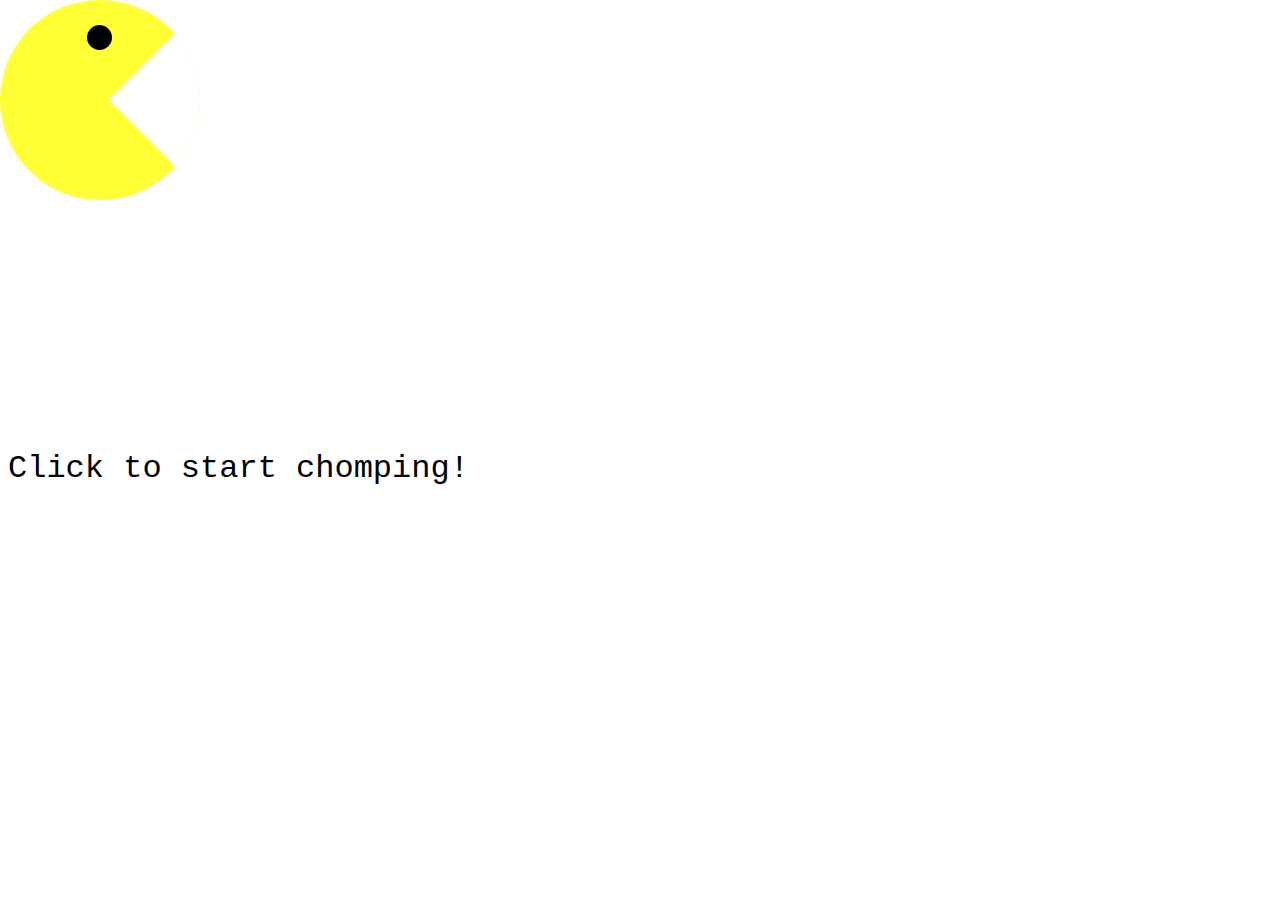
<file: index.html>
<!DOCTYPE html>
<html>
  <head>
    <link rel="stylesheet" href="pacman.css">
  </head>
  <body>
    <div id="guy">
      <div id="mouth"></div>
      <div id="eye"></div>
    </div>
    <div id="instructions">Click to start chomping!</div>
  </body>

  <script type="text/javascript" src="pacman.js"></script>
  <!--- Changes since last git update:
  * movement is again click-to-start
  * css and js are separated to different files
  * added click to stop/click to restart listeners
  * added instructions that update depending on the movement state
  * the mouth diamond no longer displays outside of the guy div, and he is not displayed when outside window bounds

--></html>
</file>
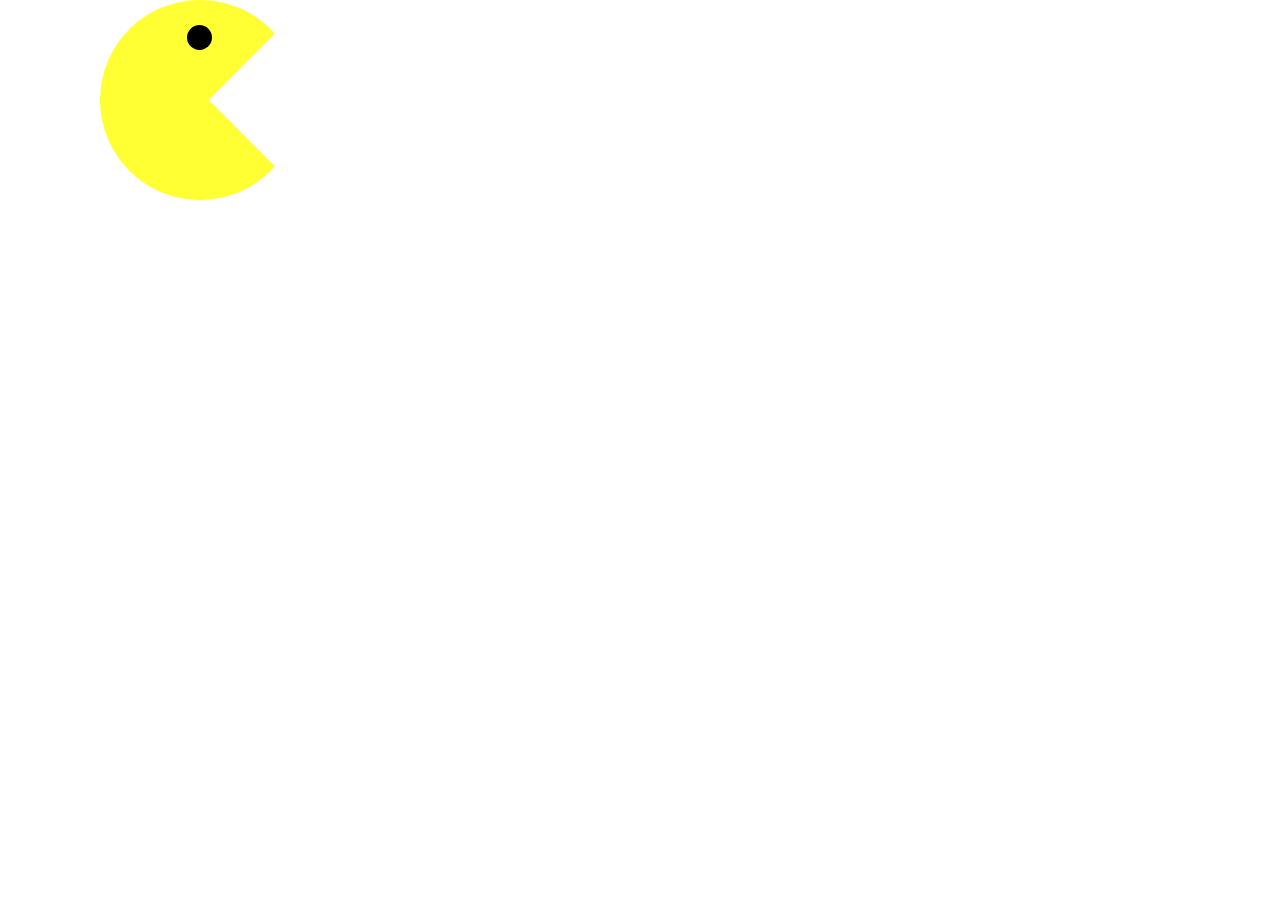
<file: starter01.html>
<!DOCTYPE html>
<html>
  <head>
    <style>
      div#guy {
        width: 200px;
        height: 200px;
        position: absolute;
        background: #ffff33;
        left: 0px;
        top: 0px;
        z-index: 1;
        border-radius: 50%;
      }
      div#eye {
        width: 25px;
        height: 25px;
        background: #000000;
        position: inherit;
        left: 87px;
        top: 25px;
        z-index: 1;
        border-radius: 50%;
      }
      div#mouth {
        width: 200px;
        height: 200px;
        background: #fff;
        position:inherit;
        top: 0px;
        left: 150px;
        transform: rotate(45deg);
        z-index: 3;
      }
    </style>
  </head>
  <body>
    <div id="guy">
      <div id="mouth"></div>
      <div id ="eye"></div>
    </div>
  </body>

  <script>
    var pos = 0;
    var pageWidth = window.innerWidth;
    var direction = 0;
    var mouthState = 0;
    var guy = document.getElementById('guy');
    var mouth = document.getElementById('mouth');
    var speed = 100;

    function Run() {
      checkPageBounds();
      if (mouthState) {
        pos = pos + speed - (speed * 2 * direction);
        guy.style.left = pos + 'px';
      } // if the mouth is closed, move the character
      
      // move the mouth either toward or away, relative to the guy (depending on the direction)
      let offset = 150 - (400 * direction) + (100 * mouthState); 
      mouth.style.left = offset + "px";
      mouthState = (mouthState + 1) % 2; // close or open the mouth

      setTimeout(Run, 300);
    }

    Run();

    function checkPageBounds() {
      imgWidth = 200;
      let pageWidth = window.innerWidth;
      if (pos > pageWidth - imgWidth || pos < 0) {
        direction = (direction + 1) % 2; // flip the direction
        pos = pos < 0 ? 0: pageWidth - imgWidth; // make sure we don't run out of bounds!
      }
    }
  </script>
</html>
</file>
<file: pacman.css>
div#guy {
  width: 200px;
  height: 200px;
  position: absolute;
  background: #ffff33;
  left: 0px;
  top: 0px;
  z-index: 2;
  border-radius: 50%;
  overflow:hidden;
}
div#eye {
  width: 25px;
  height: 25px;
  background: #000000;
  position: inherit;
  left: 87px;
  top: 25px;
  z-index: 3;
  border-radius: 50%;
}
div#mouth {
  width: 200px;
  height: 200px;
  background: #fff;
  position: inherit;
  top: 0px;
  left: 150px;
  transform: rotate(45deg);
  z-index: 3;
}
div#instructions {
  top: 50%;
  z-index: 5;
  position:absolute;
  font-size: xx-large;
  font-family: 'Courier New', Courier, monospace;
}
body {
  overflow:hidden;
}
</file>
